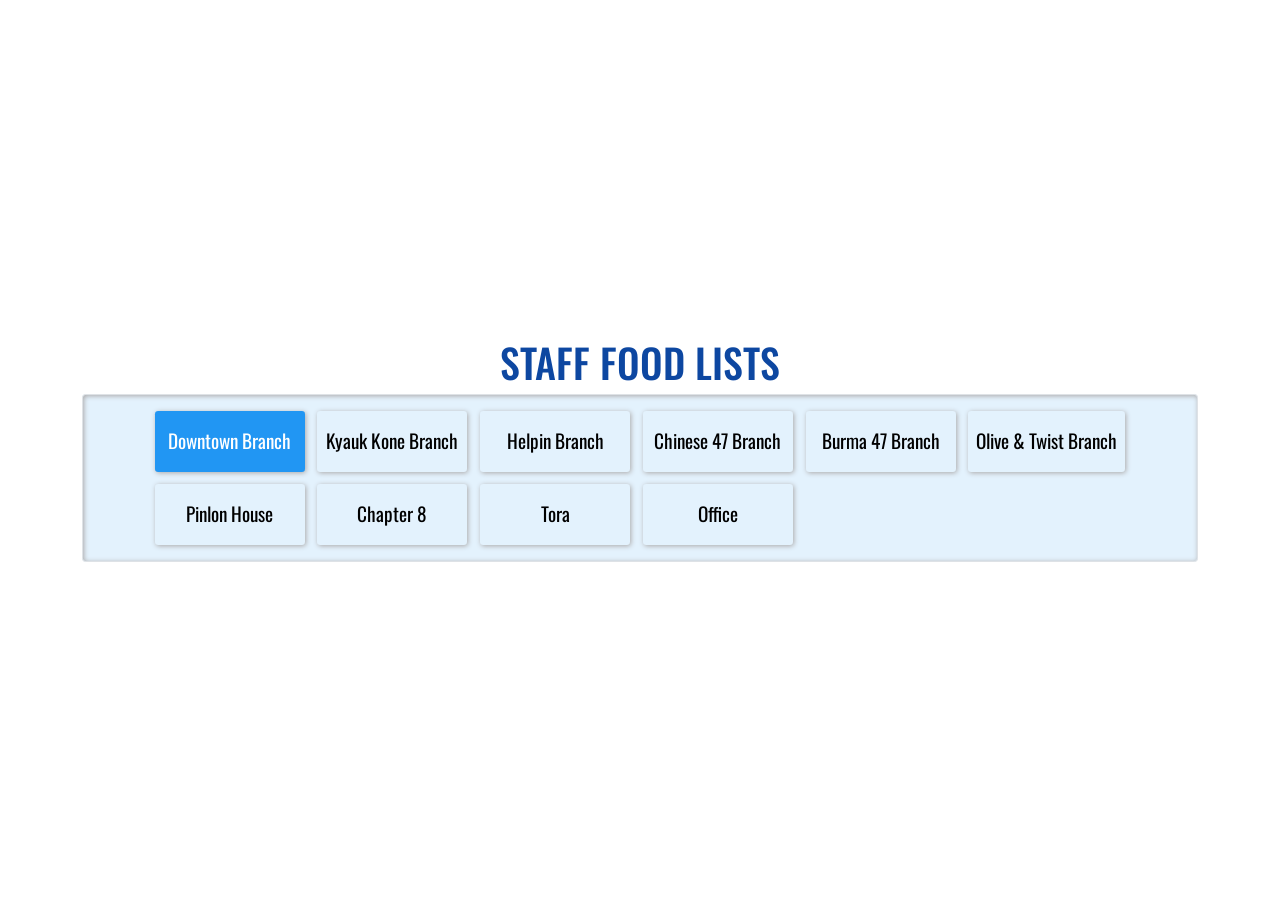
<file: index.html>
<!DOCTYPE html>
<html lang="en">

<head>
    <meta charset="UTF-8">
    <meta name="viewport" content="width=device-width, initial-scale=1.0">
    <title>Staff Food List</title>
    <link rel="stylesheet" href="https://cdn.jsdelivr.net/npm/bootstrap@5.3.8/dist/css/bootstrap.min.css">
    <link rel="stylesheet" href="main.css">

</head>

<body>
    <section>
        <div class="container bg-gray-300">
            <h1 class="title">Staff Food Lists</h1>
            <div class="link-container border">
                <a href="dt.html"><button class="first-btn">Downtown Branch</button></a>
                <a href="kk.html"><button>Kyauk Kone Branch</button></a>
                <a href="hp.html"><button>Helpin Branch</button></a>
                <a href="ch.html"><button>Chinese 47 Branch</button></a>
                <a href="burma.html"><button>Burma 47 Branch</button></a>
                <a href="ot.html"><button>Olive & Twist Branch</button></a>
                <a href="pl.html"><button>Pinlon House</button></a>
                <a href="chapter8.html"><button>Chapter 8</button></a>
                <a href="tora.html"><button>Tora</button></a>
                <a href="office.html"><button>Office</button></a>
            </div>

        </div>
    </section>
    <!-- Javascript  -->
    <script src="https://cdn.jsdelivr.net/npm/bootstrap@5.3.8/dist/js/bootstrap.bundle.min.js"></script>
</body>

</html>
</file>
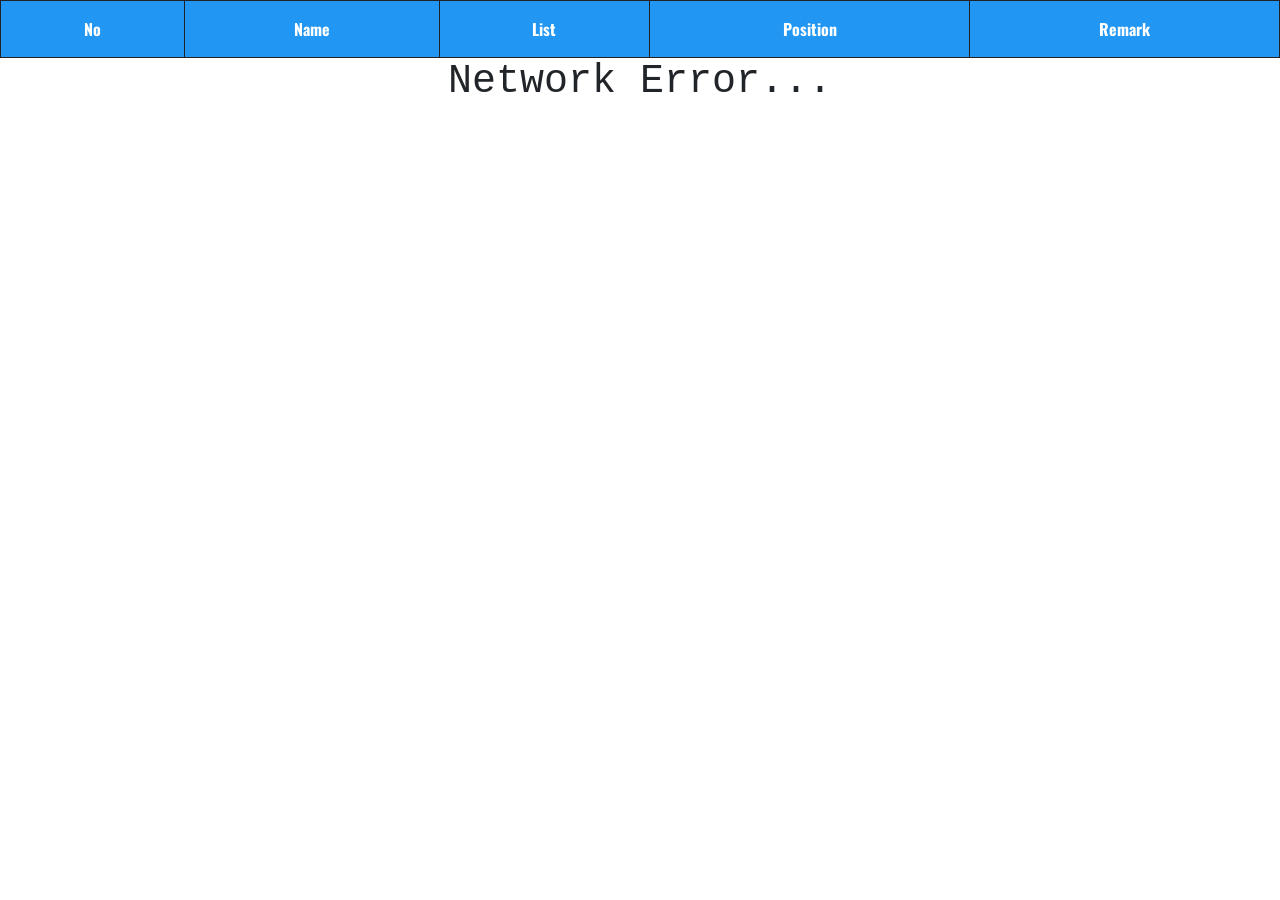
<file: burma.html>
<!DOCTYPE html>
<html lang="en">

<head>
    <meta charset="UTF-8">
    <meta name="viewport" content="width=device-width, initial-scale=1.0">
    <title>Burma 47</title>
    <link rel="stylesheet" href="https://cdn.jsdelivr.net/npm/bootstrap@5.3.8/dist/css/bootstrap.min.css">
    <link rel="stylesheet" href="css/burma.css">

</head>

<body>
    <div class="">
        <div class="card-container" id="card-container">
            <table border="1" width="100%">
                <thead>
                    <tr>
                        <th>No</th>
                        <th>Name</th>
                        <th>List</th>
                        <th>Position</th>
                        <th>Remark</th>
                    </tr>
                </thead>
                <tbody id="table-content" class="table-content">

                </tbody>
            </table>
            <div class="" id="error-message">

            </div>
        </div>
    </div>
    <div class=" p-1" id="imageBox">

    </div>
    <script src="js/bu-javascript.js"></script>
    <script src="https://cdn.jsdelivr.net/npm/bootstrap@5.3.8/dist/js/bootstrap.bundle.min.js"></script>
</body>

</html>
</file>
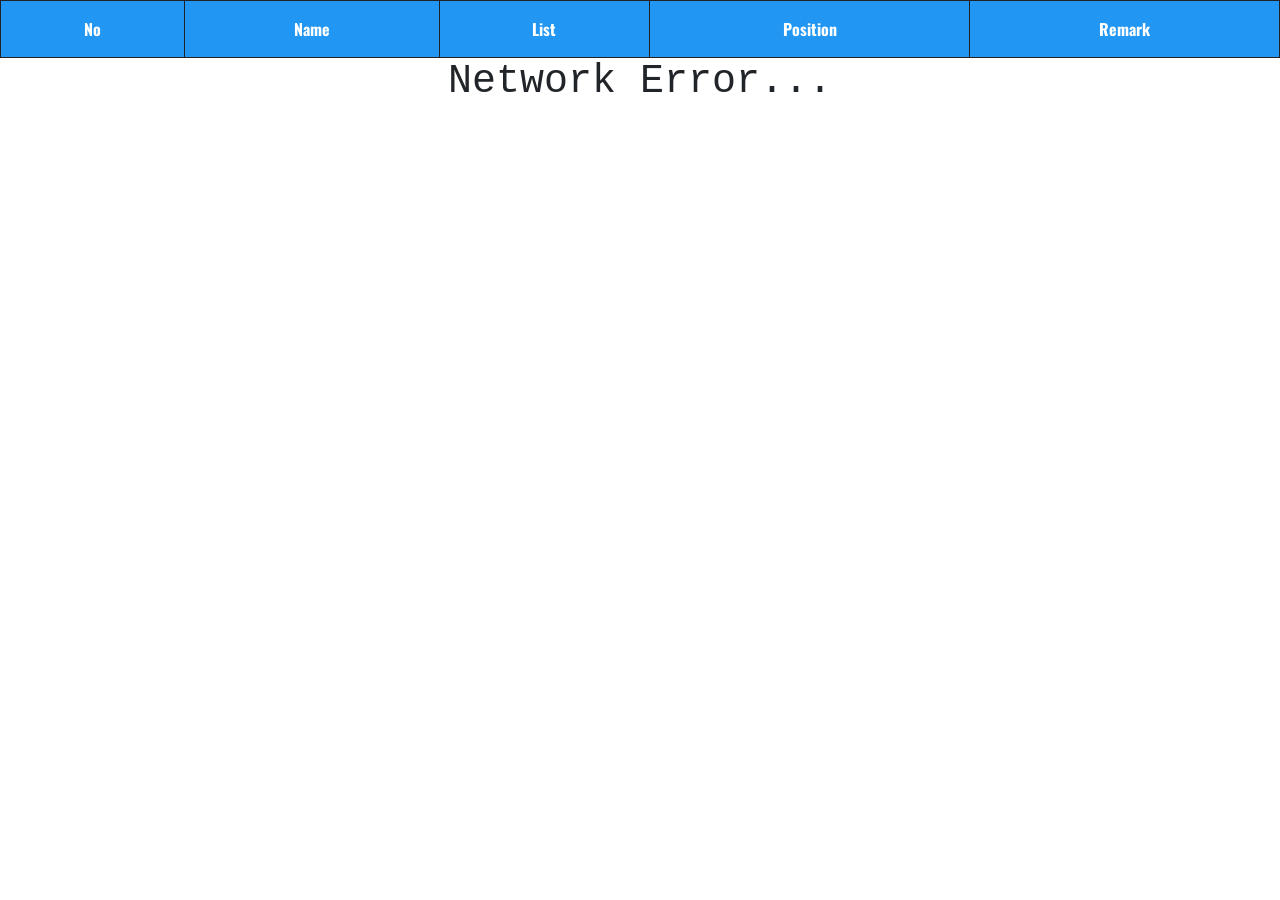
<file: ch.html>
<!DOCTYPE html>
<html lang="en">

<head>
    <meta charset="UTF-8">
    <meta name="viewport" content="width=device-width, initial-scale=1.0">
    <title>Chinese 47</title>
    <link rel="stylesheet" href="https://cdn.jsdelivr.net/npm/bootstrap@5.3.8/dist/css/bootstrap.min.css">
    <link rel="stylesheet" href="css/ch.css">

</head>

<body>
    <div class="">
        <div class="card-container" id="card-container">
            <table border="1" width="100%">
                <thead>
                    <tr>
                        <th>No</th>
                        <th>Name</th>
                        <th>List</th>
                        <th>Position</th>
                        <th>Remark</th>
                    </tr>
                </thead>
                <tbody id="table-content" class="table-content">

                </tbody>
            </table>
            <div class="" id="error-message">

            </div>
        </div>
    </div>
    <div class=" p-1" id="imageBox">

    </div>
    <script src="js/ch-javascript.js"></script>
    <script src="https://cdn.jsdelivr.net/npm/bootstrap@5.3.8/dist/js/bootstrap.bundle.min.js"></script>
</body>

</html>
</file>
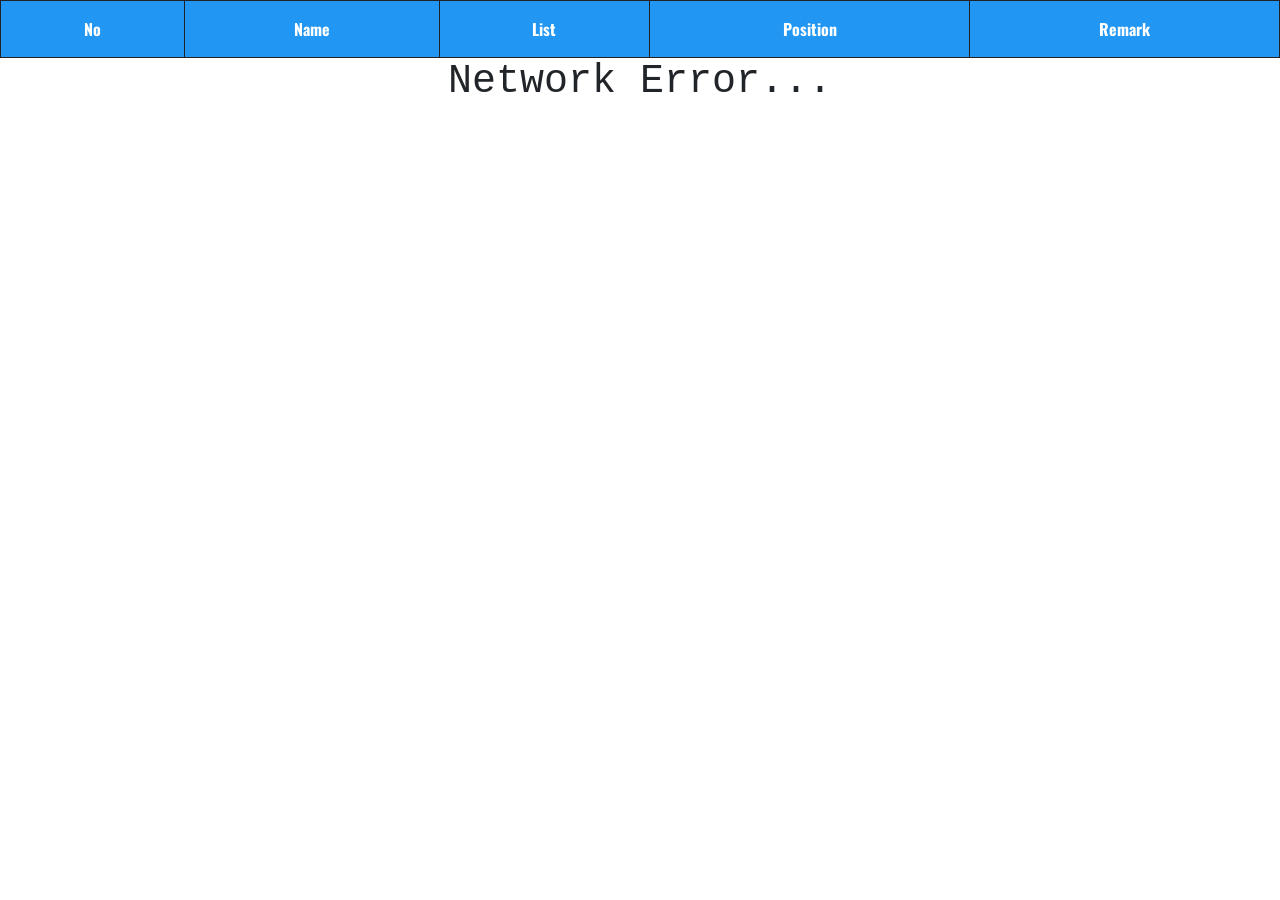
<file: chapter8.html>
<!DOCTYPE html>
<html lang="en">

<head>
    <meta charset="UTF-8">
    <meta name="viewport" content="width=device-width, initial-scale=1.0">
    <title>Chapter 8</title>
    <link rel="stylesheet" href="https://cdn.jsdelivr.net/npm/bootstrap@5.3.8/dist/css/bootstrap.min.css">
    <link rel="stylesheet" href="css/chapter8.css">

</head>

<body>
    <div class="">
        <div class="card-container" id="card-container">
            <table border="1" width="100%">
                <thead>
                    <tr>
                        <th>No</th>
                        <th>Name</th>
                        <th>List</th>
                        <th>Position</th>
                        <th>Remark</th>
                    </tr>
                </thead>
                <tbody id="table-content" class="table-content">

                </tbody>
            </table>
            <div class="" id="error-message">

            </div>
        </div>
    </div>
    <div class=" p-1" id="imageBox">

    </div>
    <script src="js/chapter8-javascript.js"></script>
    <script src="https://cdn.jsdelivr.net/npm/bootstrap@5.3.8/dist/js/bootstrap.bundle.min.js"></script>
</body>

</html>
</file>
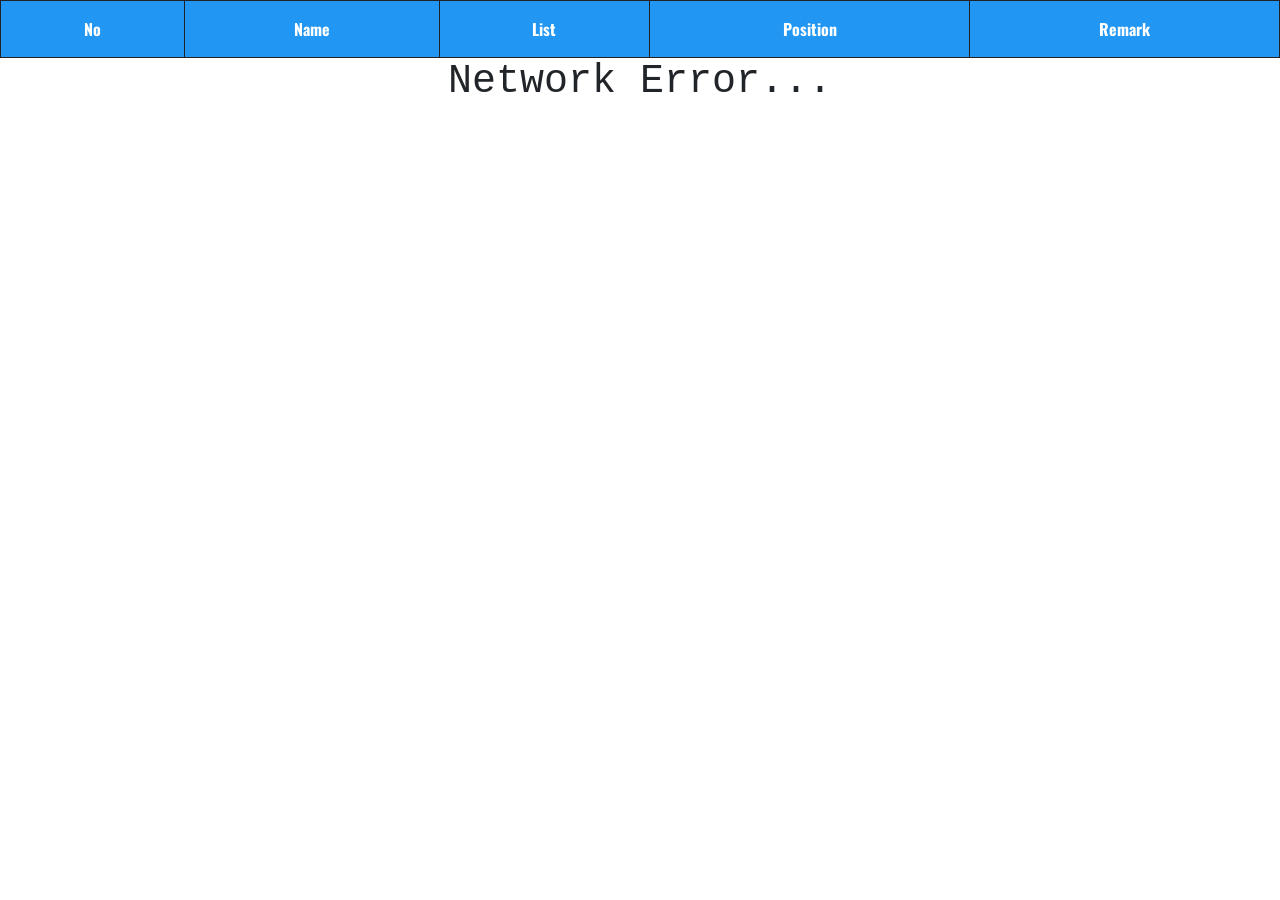
<file: dt.html>
<!DOCTYPE html>
<html lang="en">

<head>
    <meta charset="UTF-8">
    <meta name="viewport" content="width=device-width, initial-scale=1.0">
    <title>Downtown Branch</title>
    <link rel="stylesheet" href="https://cdn.jsdelivr.net/npm/bootstrap@5.3.8/dist/css/bootstrap.min.css">
    <link rel="stylesheet" href="css/dt.css">

</head>

<body>
    <div class="">
        <div class="card-container" id="card-container">
            <table border="1" width="100%">
                <thead>
                    <tr>
                        <th>No</th>
                        <th>Name</th>
                        <th>List</th>
                        <th>Position</th>
                        <th>Remark</th>
                    </tr>
                </thead>
                <tbody id="table-content" class="table-content">

                </tbody>
            </table>
            <div class="" id="error-message">
                <!-- error message information here -->
            </div>
        </div>
    </div>
    <div class=" p-1" id="imageBox">

    </div>

    <script src="js/dt-javascript.js"></script>
    <script src="https://cdn.jsdelivr.net/npm/bootstrap@5.3.8/dist/js/bootstrap.bundle.min.js"></script>
</body>

</html>
</file>
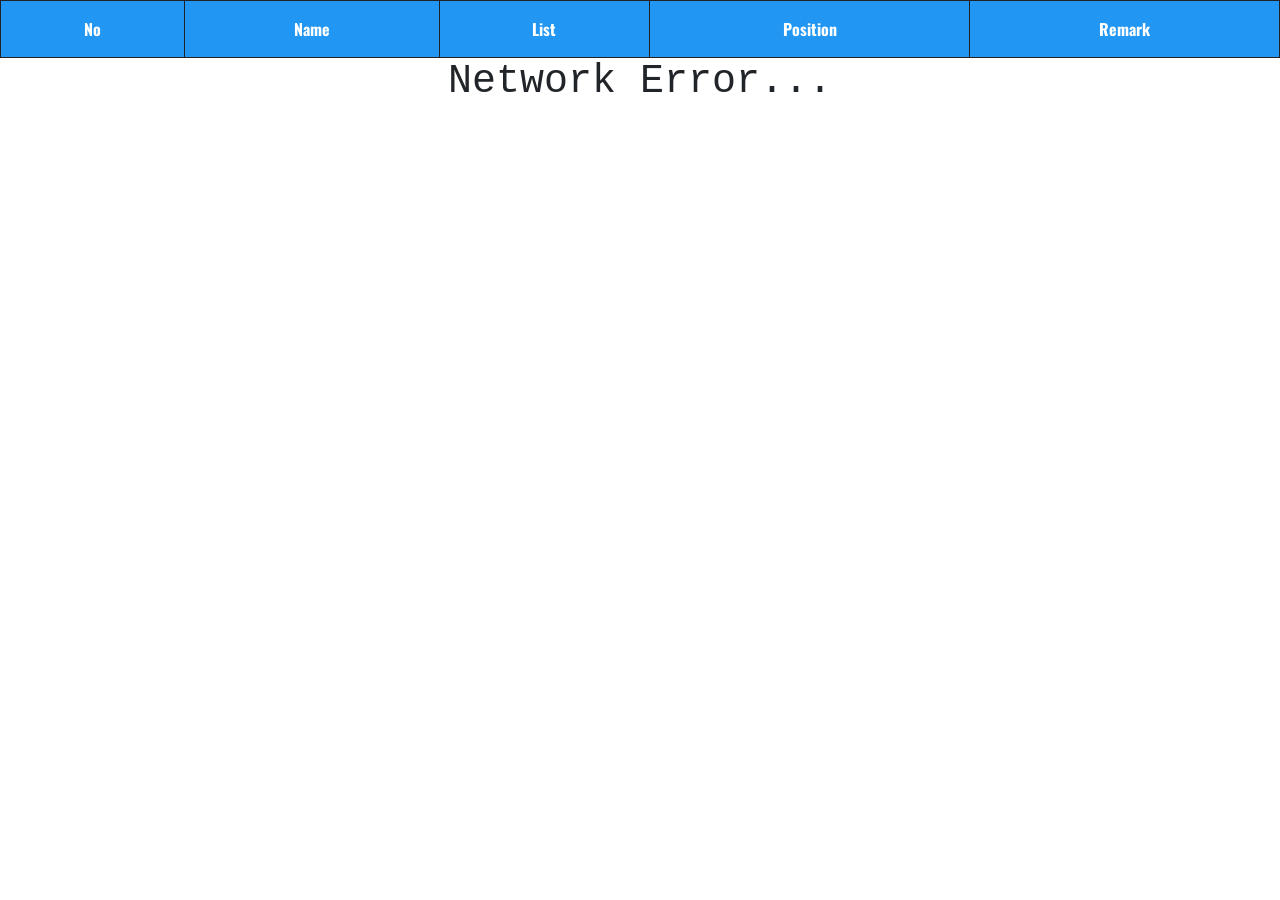
<file: hp.html>
<!DOCTYPE html>
<html lang="en">

<head>
    <meta charset="UTF-8">
    <meta name="viewport" content="width=device-width, initial-scale=1.0">
    <title>Helpin Branch</title>
    <link rel="stylesheet" href="https://cdn.jsdelivr.net/npm/bootstrap@5.3.8/dist/css/bootstrap.min.css">
    <link rel="stylesheet" href="css/hp.css">

</head>

<body>
    <div class="">
        <div class="card-container" id="card-container">
            <table border="1" width="100%">
                <thead>
                    <tr>
                        <th>No</th>
                        <th>Name</th>
                        <th>List</th>
                        <th>Position</th>
                        <th>Remark</th>
                    </tr>
                </thead>
                <tbody id="table-content" class="table-content">

                </tbody>
            </table>
            <div class="" id="error-message">

            </div>
        </div>
    </div>
    <div class=" p-1" id="imageBox">

    </div>
    <script src="js/hp-javascript.js"></script>
    <script src="https://cdn.jsdelivr.net/npm/bootstrap@5.3.8/dist/js/bootstrap.bundle.min.js"></script>
</body>

</html>
</file>
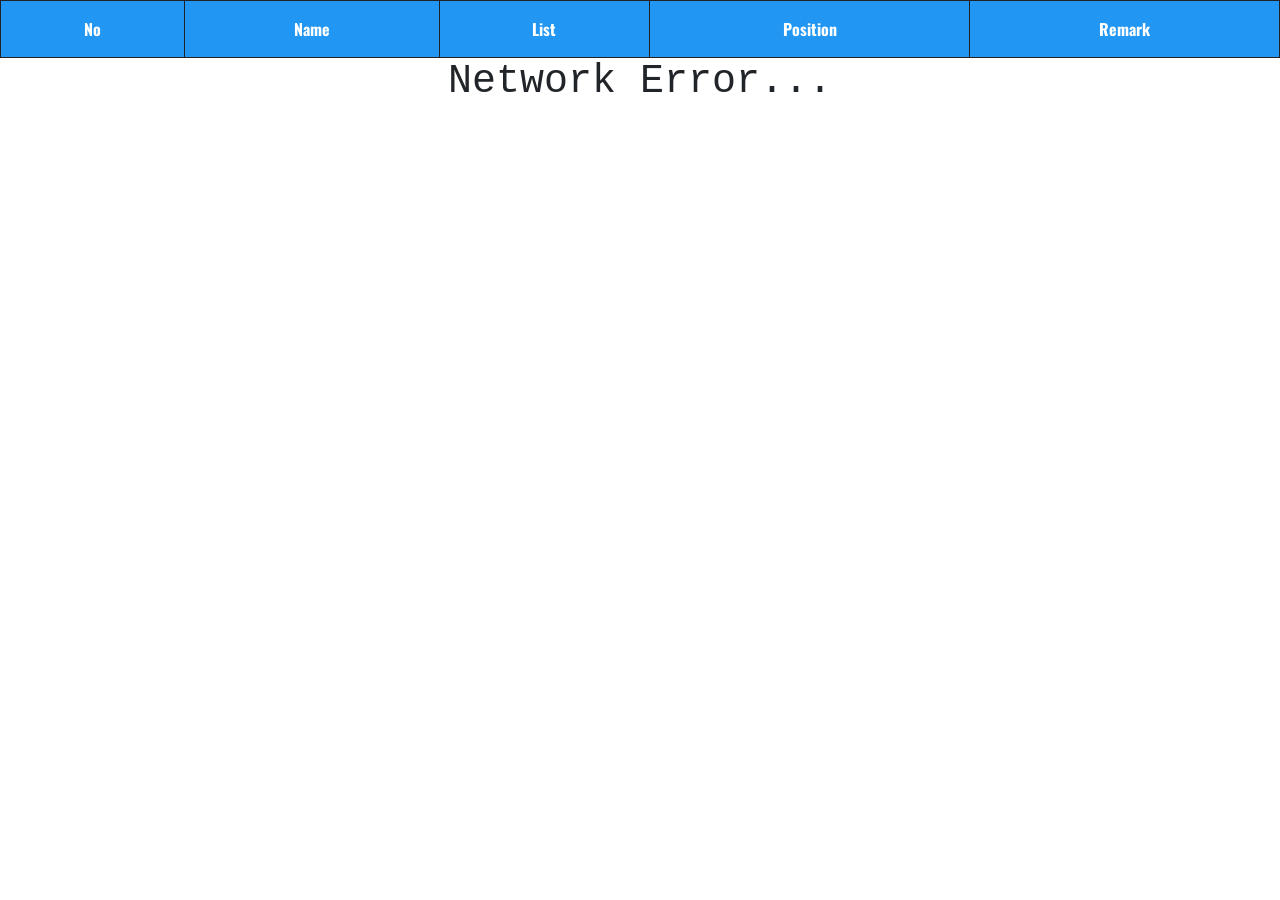
<file: kk.html>
<!DOCTYPE html>
<html lang="en">

<head>
    <meta charset="UTF-8">
    <meta name="viewport" content="width=device-width, initial-scale=1.0">
    <title>Kyauk Kone Branch</title>
    <link rel="stylesheet" href="https://cdn.jsdelivr.net/npm/bootstrap@5.3.8/dist/css/bootstrap.min.css">
    <link rel="stylesheet" href="css/kk.css">

</head>

<body>
    <div class="">
        <div class="card-container" id="card-container">
            <table border="1" width="100%">
                <thead>
                    <tr>
                        <th>No</th>
                        <th>Name</th>
                        <th>List</th>
                        <th>Position</th>
                        <th>Remark</th>
                    </tr>
                </thead>
                <tbody id="table-content">

                </tbody>
            </table>
            <div class="" id="error-message">

            </div>
        </div>
    </div>
    <div class=" p-1" id="imageBox">

    </div>
    <script src="js/kk-javascript.js"></script>
    <script src="https://cdn.jsdelivr.net/npm/bootstrap@5.3.8/dist/js/bootstrap.bundle.min.js"></script>
</body>

</html>
</file>
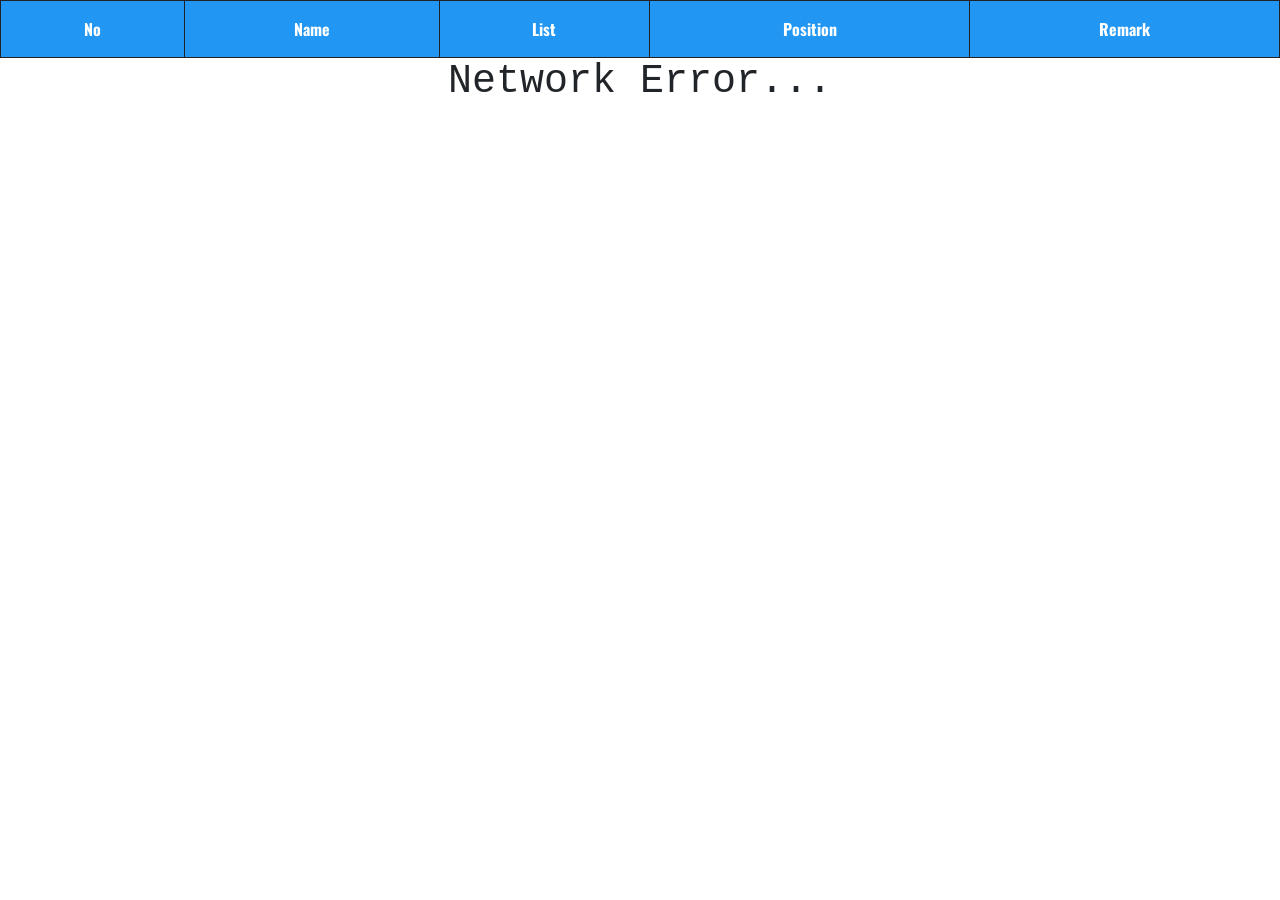
<file: office.html>
<!DOCTYPE html>
<html lang="en">

<head>
    <meta charset="UTF-8">
    <meta name="viewport" content="width=device-width, initial-scale=1.0">
    <title>Office</title>
    <link rel="stylesheet" href="https://cdn.jsdelivr.net/npm/bootstrap@5.3.8/dist/css/bootstrap.min.css">
    <link rel="stylesheet" href="css/office.css">

</head>

<body>
    <div class="">
        <div class="card-container" id="card-container">
            <table border="1" width="100%">
                <thead>
                    <tr>
                        <th>No</th>
                        <th>Name</th>
                        <th>List</th>
                        <th>Position</th>
                        <th>Remark</th>
                    </tr>
                </thead>
                <tbody id="table-content" class="table-content">

                </tbody>
            </table>
            <div class="" id="error-message">

            </div>
        </div>
    </div>
    <div class=" p-1" id="imageBox">

    </div>
    <script src="js/office-javascript.js"></script>
    <script src="https://cdn.jsdelivr.net/npm/bootstrap@5.3.8/dist/js/bootstrap.bundle.min.js"></script>
</body>

</html>
</file>
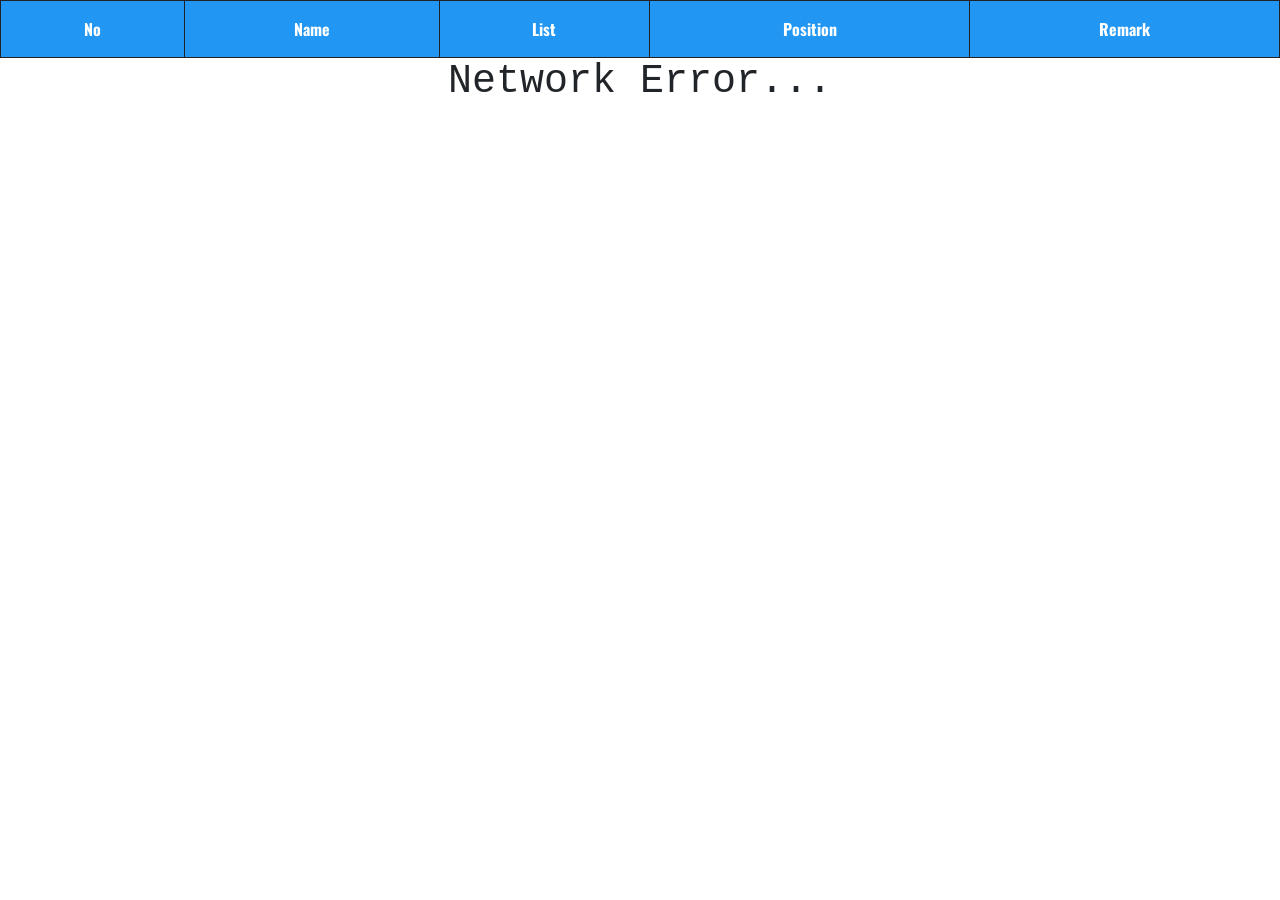
<file: ot.html>
<!DOCTYPE html>
<html lang="en">

<head>
    <meta charset="UTF-8">
    <meta name="viewport" content="width=device-width, initial-scale=1.0">
    <title>Olive & Twist</title>
    <link rel="stylesheet" href="https://cdn.jsdelivr.net/npm/bootstrap@5.3.8/dist/css/bootstrap.min.css">
    <link rel="stylesheet" href="css/ot.css">

</head>

<body>
    <div class="">
        <div class="card-container" id="card-container">
            <table border="1" width="100%">
                <thead>
                    <tr>
                        <th>No</th>
                        <th>Name</th>
                        <th>List</th>
                        <th>Position</th>
                        <th>Remark</th>
                    </tr>
                </thead>
                <tbody id="table-content" class="table-content">

                </tbody>
            </table>
            <div class="" id="error-message">

            </div>
        </div>
    </div>
    <div class=" p-1" id="imageBox">

    </div>
    <script src="js/ot-javascript.js"></script>
    <script src="https://cdn.jsdelivr.net/npm/bootstrap@5.3.8/dist/js/bootstrap.bundle.min.js"></script>
</body>

</html>
</file>
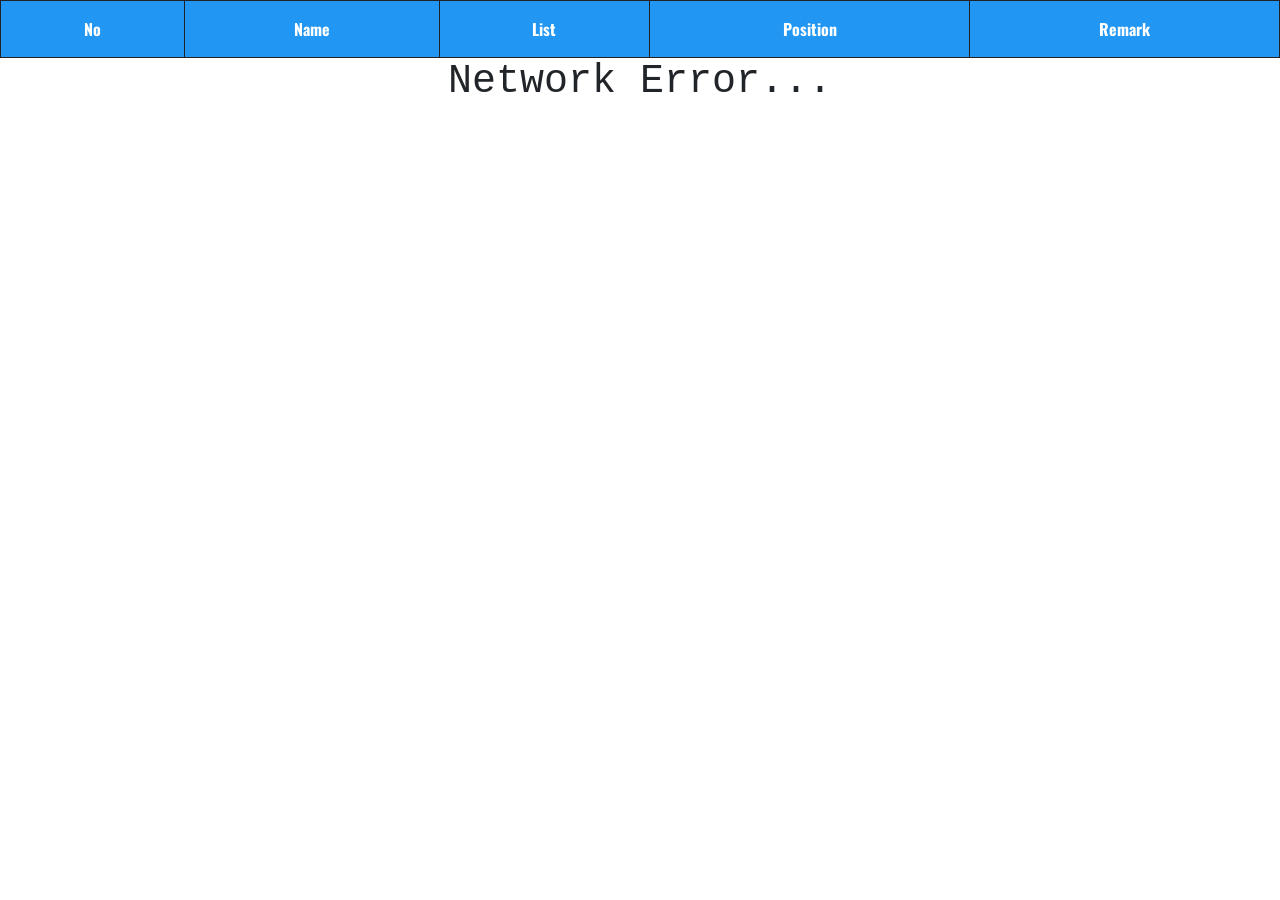
<file: pl.html>
<!DOCTYPE html>
<html lang="en">

<head>
    <meta charset="UTF-8">
    <meta name="viewport" content="width=device-width, initial-scale=1.0">
    <title>Pinlon House</title>
    <link rel="stylesheet" href="https://cdn.jsdelivr.net/npm/bootstrap@5.3.8/dist/css/bootstrap.min.css">
    <link rel="stylesheet" href="css/pl.css">

</head>

<body>
    <div class="">
        <div class="card-container" id="card-container">
            <table border="1" width="100%">
                <thead>
                    <tr>
                        <th>No</th>
                        <th>Name</th>
                        <th>List</th>
                        <th>Position</th>
                        <th>Remark</th>
                    </tr>
                </thead>
                <tbody id="table-content" class="table-content">

                </tbody>
            </table>
            <div class="" id="error-message">

            </div>
        </div>
    </div>
    <div class=" p-1" id="imageBox">

    </div>
    <script src="js/pl-javascript.js"></script>
    <script src="https://cdn.jsdelivr.net/npm/bootstrap@5.3.8/dist/js/bootstrap.bundle.min.js"></script>
</body>

</html>
</file>
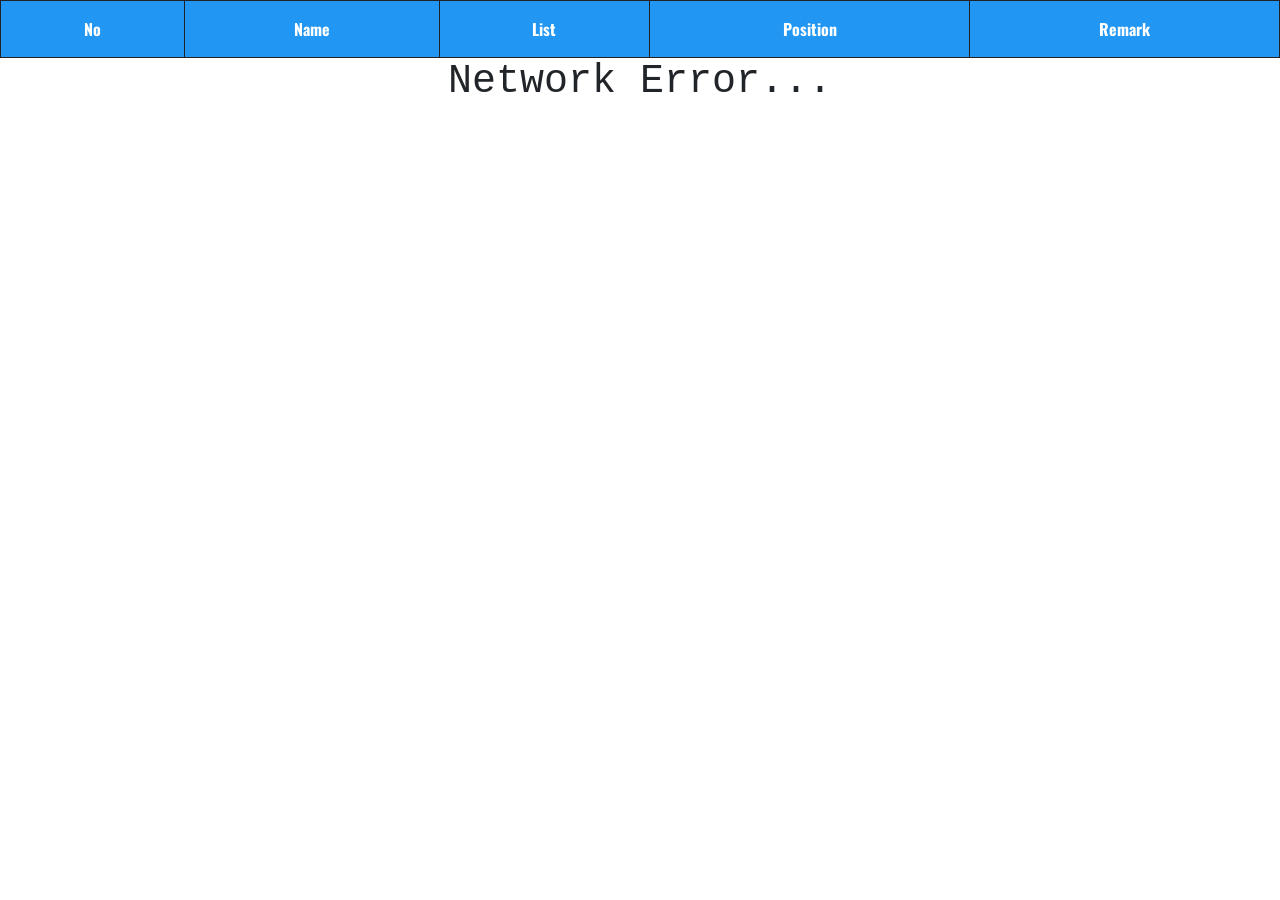
<file: tora.html>
<!DOCTYPE html>
<html lang="en">

<head>
    <meta charset="UTF-8">
    <meta name="viewport" content="width=device-width, initial-scale=1.0">
    <title>Tora</title>
    <link rel="stylesheet" href="https://cdn.jsdelivr.net/npm/bootstrap@5.3.8/dist/css/bootstrap.min.css">
    <link rel="stylesheet" href="css/tora.css">

</head>

<body>
    <div class="">
        <div class="card-container" id="card-container">
            <table border="1" width="100%">
                <thead>
                    <tr>
                        <th>No</th>
                        <th>Name</th>
                        <th>List</th>
                        <th>Position</th>
                        <th>Remark</th>
                    </tr>
                </thead>
                <tbody id="table-content" class="table-content">

                </tbody>
            </table>
            <div class="" id="error-message">

            </div>
        </div>
    </div>
    <div class=" p-1" id="imageBox">

    </div>
    <script src="js/tora-javascript.js"></script>
    <script src="https://cdn.jsdelivr.net/npm/bootstrap@5.3.8/dist/js/bootstrap.bundle.min.js"></script>
</body>

</html>
</file>
<file: main.css>
@import url("https://fonts.googleapis.com/css2?family=Oswald:wght@200..700&family=Roboto+Mono:ital,wght@0,100..700;1,100..700&display=swap");
* {
  padding: 0;
  margin: 0;
  list-style: none;
  box-sizing: border-box;
  text-decoration: none;
}
:root {
  --main-color: #0d47a1;
  --second-color: #2196f3;
  --bg-color: #e3f2fd;
  --white-color: #ffffff;
  --black-color: #222222;
  --h-font: "Oswald", sans-serif;
  --p-font: "Roboto Mono", monospace;
  --border-color: rgb(171, 168, 168);
}
.title {
  font-family: var(--h-font);
  text-align: center;
  color: var(--main-color);
  text-transform: uppercase;
}
section {
  min-height: 100vh;
  display: flex;
  justify-content: center;
  align-items: center;
}
.container .link-container {
  display: grid;
  grid-template-columns: repeat(auto-fit, minmax(150px, auto));
  gap: 0.8rem;
  justify-content: center;
  text-align: center;
  padding: 1rem 0.2rem;
  background-color: var(--bg-color);
  border-radius: 0.2rem;
  border: 0;
  box-shadow: inset 1px 1px 5px var(--border-color);
}
.container .link-container a:first-child {
  background-color: var(--second-color);
}
.first-btn {
  color: var(--white-color);
}
.container .link-container a {
  padding: 1rem 0.5rem;
  border-radius: 0.2rem;
  border: 0px solid var(--border-color);
  font-family: var(--h-font);
  font-weight: bold;
  font-size: 1.2rem;
  transition: all 0.3s;
  box-shadow: 1px 1px 5px var(--border-color);
}
.container .link-container a button {
  border: none;
  background: transparent;
  transition: all 0.3s;
}
.container .link-container a:hover {
  background-color: var(--second-color);
}
.container .link-container a:hover button {
  color: var(--white-color);
}
</file>
<file: css/burma.css>
@import url("https://fonts.googleapis.com/css2?family=Oswald:wght@200..700&family=Roboto+Mono:ital,wght@0,100..700;1,100..700&display=swap");
* {
  padding: 0;
  margin: 0;
  list-style: none;
  box-sizing: border-box;
  text-decoration: none;
}
:root {
  --main-color: #0d47a1;
  --second-color: #2196f3;
  --bg-color: #e3f2fd;
  --white-color: #ffffff;
  --black-color: #222222;
  --h-font: "Oswald", sans-serif;
  --p-font: "Roboto Mono", monospace;
  --border-color: rgb(171, 168, 168);
}
table {
  min-width: 900px;
  white-space: nowrap;
}
table thead tr,
th {
  border: 1px solid #222222;
  text-align: center;
  font-family: var(--h-font);
  font-weight: bold;
  padding: 1rem;
  background-color: var(--second-color);
  color: var(--white-color);
}
table tbody tr,
td {
  border: 1px solid #222222;
  padding: 0.5rem;
  font-weight: bold;
  font-family: monospace;
}
table tbody tr:nth-child(odd) {
  background-color: rgba(155, 154, 154, 0.725);
}
table tbody tr td:first-child {
  text-align: center;
}
table tbody tr td:nth-child(1) {
  text-align: center;
}
#imageBox img {
  width: 100%;
  height: 100%;
  object-fit: cover;
  border-radius: 0.2rem;
}
/* HTML: <div class="loader"></div> */
.loader {
  width: fit-content;
  font-weight: bold;
  font-family: monospace;
  font-size: 30px;
  clip-path: inset(0 3ch 0 0);
  animation: l4 1s steps(4) infinite;
}
.loader:before {
  content: "ခနစောင့်ပေးပါ....";
}
@keyframes l4 {
  to {
    clip-path: inset(0 -1ch 0 0);
  }
}
</file>
<file: css/ch.css>
@import url("https://fonts.googleapis.com/css2?family=Oswald:wght@200..700&family=Roboto+Mono:ital,wght@0,100..700;1,100..700&display=swap");
* {
  padding: 0;
  margin: 0;
  list-style: none;
  box-sizing: border-box;
  text-decoration: none;
}
:root {
  --main-color: #0d47a1;
  --second-color: #2196f3;
  --bg-color: #e3f2fd;
  --white-color: #ffffff;
  --black-color: #222222;
  --h-font: "Oswald", sans-serif;
  --p-font: "Roboto Mono", monospace;
  --border-color: rgb(171, 168, 168);
}
table {
  min-width: 900px;
  white-space: nowrap;
}
table thead tr,
th {
  border: 1px solid #222222;
  text-align: center;
  font-family: var(--h-font);
  font-weight: bold;
  padding: 1rem;
  background-color: var(--second-color);
  color: var(--white-color);
}
table tbody tr,
td {
  border: 1px solid #222222;
  padding: 0.5rem;
  font-weight: bold;
  font-family: monospace;
}
table tbody tr:nth-child(odd) {
  background-color: rgba(155, 154, 154, 0.725);
}
table tbody tr td:first-child {
  text-align: center;
}
table tbody tr td:nth-child(1) {
  text-align: center;
}
#imageBox img {
  width: 100%;
  height: 100%;
  object-fit: cover;
  border-radius: 0.2rem;
}
/* HTML: <div class="loader"></div> */
.loader {
  width: fit-content;
  font-weight: bold;
  font-family: monospace;
  font-size: 30px;
  clip-path: inset(0 3ch 0 0);
  animation: l4 1s steps(4) infinite;
}
.loader:before {
  content: "ခနစောင့်ပေးပါ....";
}
@keyframes l4 {
  to {
    clip-path: inset(0 -1ch 0 0);
  }
}
</file>
<file: css/chapter8.css>
@import url("https://fonts.googleapis.com/css2?family=Oswald:wght@200..700&family=Roboto+Mono:ital,wght@0,100..700;1,100..700&display=swap");
* {
  padding: 0;
  margin: 0;
  list-style: none;
  box-sizing: border-box;
  text-decoration: none;
}
:root {
  --main-color: #0d47a1;
  --second-color: #2196f3;
  --bg-color: #e3f2fd;
  --white-color: #ffffff;
  --black-color: #222222;
  --h-font: "Oswald", sans-serif;
  --p-font: "Roboto Mono", monospace;
  --border-color: rgb(171, 168, 168);
}
table {
  min-width: 900px;
  white-space: nowrap;
}
table thead tr,
th {
  border: 1px solid #222222;
  text-align: center;
  font-family: var(--h-font);
  font-weight: bold;
  padding: 1rem;
  background-color: var(--second-color);
  color: var(--white-color);
}
table tbody tr,
td {
  border: 1px solid #222222;
  padding: 0.5rem;
  font-weight: bold;
  font-family: monospace;
}
table tbody tr:nth-child(odd) {
  background-color: rgba(155, 154, 154, 0.725);
}
table tbody tr td:first-child {
  text-align: center;
}
table tbody tr td:nth-child(1) {
  text-align: center;
}
#imageBox img {
  width: 100%;
  height: 100%;
  object-fit: cover;
  border-radius: 0.2rem;
}
/* HTML: <div class="loader"></div> */
.loader {
  width: fit-content;
  font-weight: bold;
  font-family: monospace;
  font-size: 30px;
  clip-path: inset(0 3ch 0 0);
  animation: l4 1s steps(4) infinite;
}
.loader:before {
  content: "ခနစောင့်ပေးပါ....";
}
@keyframes l4 {
  to {
    clip-path: inset(0 -1ch 0 0);
  }
}
</file>
<file: css/dt.css>
@import url("https://fonts.googleapis.com/css2?family=Oswald:wght@200..700&family=Roboto+Mono:ital,wght@0,100..700;1,100..700&display=swap");
* {
  padding: 0;
  margin: 0;
  list-style: none;
  box-sizing: border-box;
  text-decoration: none;
}
:root {
  --main-color: #0d47a1;
  --second-color: #2196f3;
  --bg-color: #e3f2fd;
  --white-color: #ffffff;
  --black-color: #222222;
  --h-font: "Oswald", sans-serif;
  --p-font: "Roboto Mono", monospace;
  --border-color: rgb(171, 168, 168);
}
table {
  min-width: 900px;
  white-space: nowrap;
}
table thead tr,
th {
  border: 1px solid #222222;
  text-align: center;
  font-family: var(--h-font);
  font-weight: bold;
  padding: 1rem;
  background-color: var(--second-color);
  color: var(--white-color);
}
table tbody tr,
td {
  border: 1px solid #222222;
  padding: 0.5rem;
  font-weight: bold;
  font-family: monospace;
}
table tbody tr:nth-child(odd) {
  background-color: rgba(155, 154, 154, 0.725);
}
table tbody tr td:first-child {
  text-align: center;
}
table tbody tr td:nth-child(1) {
  text-align: center;
}

#imageBox img {
  width: 100%;
  height: 100%;
  object-fit: cover;
  border-radius: 0.2rem;
}

/* HTML: <div class="loader"></div> */
.loader {
  width: fit-content;
  font-weight: bold;
  font-family: monospace;
  font-size: 30px;
  clip-path: inset(0 3ch 0 0);
  animation: l4 1s steps(4) infinite;
}
.loader:before {
  content: "ခနစောင့်ပေးပါ....";
}
@keyframes l4 {
  to {
    clip-path: inset(0 -1ch 0 0);
  }
}
</file>
<file: css/hp.css>
@import url("https://fonts.googleapis.com/css2?family=Oswald:wght@200..700&family=Roboto+Mono:ital,wght@0,100..700;1,100..700&display=swap");
* {
  padding: 0;
  margin: 0;
  list-style: none;
  box-sizing: border-box;
  text-decoration: none;
}
:root {
  --main-color: #0d47a1;
  --second-color: #2196f3;
  --bg-color: #e3f2fd;
  --white-color: #ffffff;
  --black-color: #222222;
  --h-font: "Oswald", sans-serif;
  --p-font: "Roboto Mono", monospace;
  --border-color: rgb(171, 168, 168);
}
table {
  min-width: 900px;
  white-space: nowrap;
}
table thead tr,
th {
  border: 1px solid #222222;
  text-align: center;

  font-family: var(--h-font);
  font-weight: bold;
  padding: 1rem;
  background-color: var(--second-color);
  color: var(--white-color);
}
table tbody tr,
td {
  border: 1px solid #222222;
  padding: 0.5rem;
  font-weight: bold;
  font-family: monospace;
}
table tbody tr:nth-child(odd) {
  background-color: rgba(155, 154, 154, 0.725);
}
table tbody tr td:first-child {
  text-align: center;
}
table tbody tr td:nth-child(1) {
  text-align: center;
}
#imageBox img {
  width: 100%;
  height: 100%;
  object-fit: cover;
  border-radius: 0.2rem;
}

/* HTML: <div class="loader"></div> */
.loader {
  width: fit-content;
  font-weight: bold;
  font-family: monospace;
  font-size: 30px;
  clip-path: inset(0 3ch 0 0);
  animation: l4 1s steps(4) infinite;
}
.loader:before {
  content: "ခနစောင့်ပေးပါ....";
}
@keyframes l4 {
  to {
    clip-path: inset(0 -1ch 0 0);
  }
}
</file>
<file: css/kk.css>
@import url("https://fonts.googleapis.com/css2?family=Oswald:wght@200..700&family=Roboto+Mono:ital,wght@0,100..700;1,100..700&display=swap");
* {
  padding: 0;
  margin: 0;
  list-style: none;
  box-sizing: border-box;
  text-decoration: none;
}
:root {
  --main-color: #0d47a1;
  --second-color: #2196f3;
  --bg-color: #e3f2fd;
  --white-color: #ffffff;
  --black-color: #222222;
  --h-font: "Oswald", sans-serif;
  --p-font: "Roboto Mono", monospace;
  --border-color: rgb(171, 168, 168);
}
table {
  min-width: 900px;
  white-space: nowrap;
}
table thead tr,
th {
  border: 1px solid #222222;
  text-align: center;
  font-family: var(--h-font);
  font-weight: bold;
  padding: 1rem;
  background-color: var(--second-color);
  color: var(--white-color);
}
table tbody tr,
td {
  border: 1px solid #222222;
  padding: 0.5rem;
  font-weight: bold;
  font-family: monospace;
}
table tbody tr:nth-child(odd) {
  background-color: rgba(155, 154, 154, 0.725);
}
table tbody tr td:first-child {
  text-align: center;
}
table tbody tr td:nth-child(1) {
  text-align: center;
}
#imageBox img {
  width: 100%;
  height: 100%;
  object-fit: cover;
  border-radius: 0.2rem;
}

/* HTML: <div class="loader"></div> */
.loader {
  width: fit-content;
  font-weight: bold;
  font-family: monospace;
  font-size: 30px;
  clip-path: inset(0 3ch 0 0);
  animation: l4 1s steps(4) infinite;
}
.loader:before {
  content: "ခနစောင့်ပေးပါ....";
}
@keyframes l4 {
  to {
    clip-path: inset(0 -1ch 0 0);
  }
}
</file>
<file: css/office.css>
@import url("https://fonts.googleapis.com/css2?family=Oswald:wght@200..700&family=Roboto+Mono:ital,wght@0,100..700;1,100..700&display=swap");
* {
  padding: 0;
  margin: 0;
  list-style: none;
  box-sizing: border-box;
  text-decoration: none;
}
:root {
  --main-color: #0d47a1;
  --second-color: #2196f3;
  --bg-color: #e3f2fd;
  --white-color: #ffffff;
  --black-color: #222222;
  --h-font: "Oswald", sans-serif;
  --p-font: "Roboto Mono", monospace;
  --border-color: rgb(171, 168, 168);
}
table {
  min-width: 900px;
  white-space: nowrap;
}
table thead tr,
th {
  border: 1px solid #222222;
  text-align: center;
  font-family: var(--h-font);
  font-weight: bold;
  padding: 1rem;
  background-color: var(--second-color);
  color: var(--white-color);
}
table tbody tr,
td {
  border: 1px solid #222222;
  padding: 0.5rem;
  font-weight: bold;
  font-family: monospace;
}
table tbody tr:nth-child(odd) {
  background-color: rgba(155, 154, 154, 0.725);
}
table tbody tr td:first-child {
  text-align: center;
}
table tbody tr td:nth-child(1) {
  text-align: center;
}
#imageBox img {
  width: 100%;
  height: 100%;
  object-fit: cover;
  border-radius: 0.2rem;
}
/* HTML: <div class="loader"></div> */
.loader {
  width: fit-content;
  font-weight: bold;
  font-family: monospace;
  font-size: 30px;
  clip-path: inset(0 3ch 0 0);
  animation: l4 1s steps(4) infinite;
}
.loader:before {
  content: "ခနစောင့်ပေးပါ....";
}
@keyframes l4 {
  to {
    clip-path: inset(0 -1ch 0 0);
  }
}
</file>
<file: css/ot.css>
@import url("https://fonts.googleapis.com/css2?family=Oswald:wght@200..700&family=Roboto+Mono:ital,wght@0,100..700;1,100..700&display=swap");
* {
  padding: 0;
  margin: 0;
  list-style: none;
  box-sizing: border-box;
  text-decoration: none;
}
:root {
  --main-color: #0d47a1;
  --second-color: #2196f3;
  --bg-color: #e3f2fd;
  --white-color: #ffffff;
  --black-color: #222222;
  --h-font: "Oswald", sans-serif;
  --p-font: "Roboto Mono", monospace;
  --border-color: rgb(171, 168, 168);
}
table {
  min-width: 900px;
  white-space: nowrap;
}
table thead tr,
th {
  border: 1px solid #222222;
  text-align: center;
  font-family: var(--h-font);
  font-weight: bold;
  padding: 1rem;
  background-color: var(--second-color);
  color: var(--white-color);
}
table tbody tr,
td {
  border: 1px solid #222222;
  padding: 0.5rem;
  font-weight: bold;
  font-family: monospace;
}
table tbody tr:nth-child(odd) {
  background-color: rgba(155, 154, 154, 0.725);
}
table tbody tr td:first-child {
  text-align: center;
}
table tbody tr td:nth-child(1) {
  text-align: center;
}
#imageBox img {
  width: 100%;
  height: 100%;
  object-fit: cover;
  border-radius: 0.2rem;
}
/* HTML: <div class="loader"></div> */
.loader {
  width: fit-content;
  font-weight: bold;
  font-family: monospace;
  font-size: 30px;
  clip-path: inset(0 3ch 0 0);
  animation: l4 1s steps(4) infinite;
}
.loader:before {
  content: "ခနစောင့်ပေးပါ....";
}
@keyframes l4 {
  to {
    clip-path: inset(0 -1ch 0 0);
  }
}
</file>
<file: css/pl.css>
@import url("https://fonts.googleapis.com/css2?family=Oswald:wght@200..700&family=Roboto+Mono:ital,wght@0,100..700;1,100..700&display=swap");
* {
  padding: 0;
  margin: 0;
  list-style: none;
  box-sizing: border-box;
  text-decoration: none;
}
:root {
  --main-color: #0d47a1;
  --second-color: #2196f3;
  --bg-color: #e3f2fd;
  --white-color: #ffffff;
  --black-color: #222222;
  --h-font: "Oswald", sans-serif;
  --p-font: "Roboto Mono", monospace;
  --border-color: rgb(171, 168, 168);
}
table {
  min-width: 900px;
  white-space: nowrap;
}
table thead tr,
th {
  border: 1px solid #222222;
  text-align: center;
  font-family: var(--h-font);
  font-weight: bold;
  padding: 1rem;
  background-color: var(--second-color);
  color: var(--white-color);
}
table tbody tr,
td {
  border: 1px solid #222222;
  padding: 0.5rem;
  font-weight: bold;
  font-family: monospace;
}
table tbody tr:nth-child(odd) {
  background-color: rgba(155, 154, 154, 0.725);
}
table tbody tr td:first-child {
  text-align: center;
}
table tbody tr td:nth-child(1) {
  text-align: center;
}
#imageBox img {
  width: 100%;
  height: 100%;
  object-fit: cover;
  border-radius: 0.2rem;
}
/* HTML: <div class="loader"></div> */
.loader {
  width: fit-content;
  font-weight: bold;
  font-family: monospace;
  font-size: 30px;
  clip-path: inset(0 3ch 0 0);
  animation: l4 1s steps(4) infinite;
}
.loader:before {
  content: "ခနစောင့်ပေးပါ....";
}
@keyframes l4 {
  to {
    clip-path: inset(0 -1ch 0 0);
  }
}
</file>
<file: css/tora.css>
@import url("https://fonts.googleapis.com/css2?family=Oswald:wght@200..700&family=Roboto+Mono:ital,wght@0,100..700;1,100..700&display=swap");
* {
  padding: 0;
  margin: 0;
  list-style: none;
  box-sizing: border-box;
  text-decoration: none;
}
:root {
  --main-color: #0d47a1;
  --second-color: #2196f3;
  --bg-color: #e3f2fd;
  --white-color: #ffffff;
  --black-color: #222222;
  --h-font: "Oswald", sans-serif;
  --p-font: "Roboto Mono", monospace;
  --border-color: rgb(171, 168, 168);
}
table {
  min-width: 900px;
  white-space: nowrap;
}
table thead tr,
th {
  border: 1px solid #222222;
  text-align: center;
  font-family: var(--h-font);
  font-weight: bold;
  padding: 1rem;
  background-color: var(--second-color);
  color: var(--white-color);
}
table tbody tr,
td {
  border: 1px solid #222222;
  padding: 0.5rem;
  font-weight: bold;
  font-family: monospace;
}
table tbody tr:nth-child(odd) {
  background-color: rgba(155, 154, 154, 0.725);
}
table tbody tr td:first-child {
  text-align: center;
}
table tbody tr td:nth-child(1) {
  text-align: center;
}
#imageBox img {
  width: 100%;
  height: 100%;
  object-fit: cover;
  border-radius: 0.2rem;
}
/* HTML: <div class="loader"></div> */
.loader {
  width: fit-content;
  font-weight: bold;
  font-family: monospace;
  font-size: 30px;
  clip-path: inset(0 3ch 0 0);
  animation: l4 1s steps(4) infinite;
}
.loader:before {
  content: "ခနစောင့်ပေးပါ....";
}
@keyframes l4 {
  to {
    clip-path: inset(0 -1ch 0 0);
  }
}
</file>
